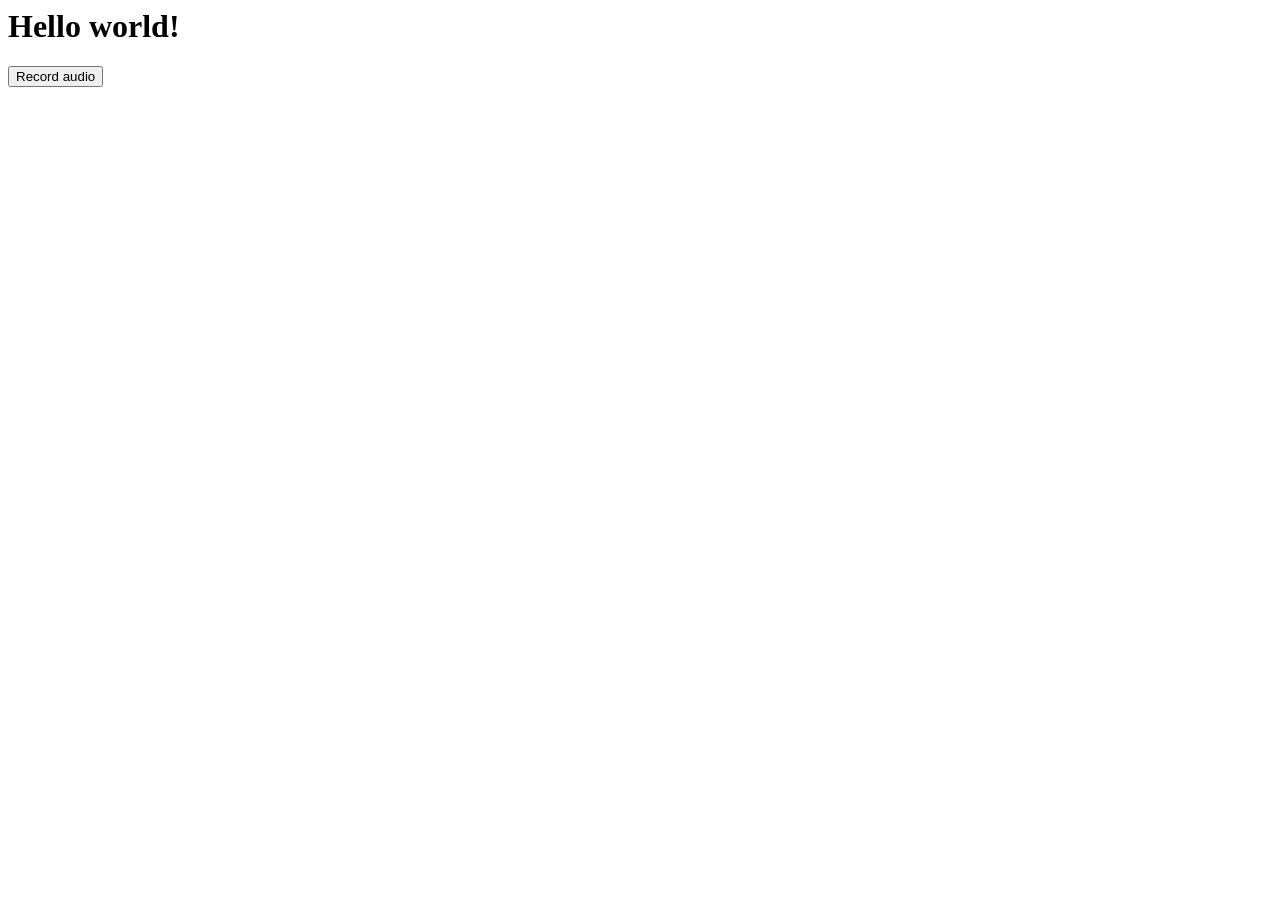
<file: examples/other/recws/static/index.html>
<html>
  <head>
    <title>Record</title>
  </head>
  <body>
    <h1>Hello world!</h1>
    <button id="rec">Record audio</button>
    <script>
      const button = document.getElementById("rec");
      let recorder = null;
      let stream = null;
      // Chunks must reach the server in order, so each upload is chained onto
      // the previous one.
      let uploads = Promise.resolve();

      async function start() {
        stream = await navigator.mediaDevices.getUserMedia({ audio: true });
        await fetch("/record/start", { method: "POST" });
        const mimeType = MediaRecorder.isTypeSupported("audio/webm")
          ? "audio/webm"
          : undefined;
        recorder = new MediaRecorder(stream, mimeType ? { mimeType } : {});
        recorder.ondataavailable = (e) => {
          if (!e.data.size) return;
          uploads = uploads.then(() =>
            fetch("/record/chunk", { method: "POST", body: e.data })
          );
        };
        recorder.onstop = async () => {
          stream.getTracks().forEach((t) => t.stop());
          await uploads;
          recorder = null;
          button.textContent = "Record audio";
          button.disabled = false;
        };
        recorder.start(250);
        button.textContent = "Stop recording";
      }

      button.onclick = async () => {
        if (recorder) {
          button.disabled = true;
          recorder.stop();
        } else {
          button.disabled = true;
          try {
            await start();
          } catch (e) {
            alert("Could not record: " + e);
          }
          button.disabled = false;
        }
      };
    </script>
  </body>
</html>
</file>
